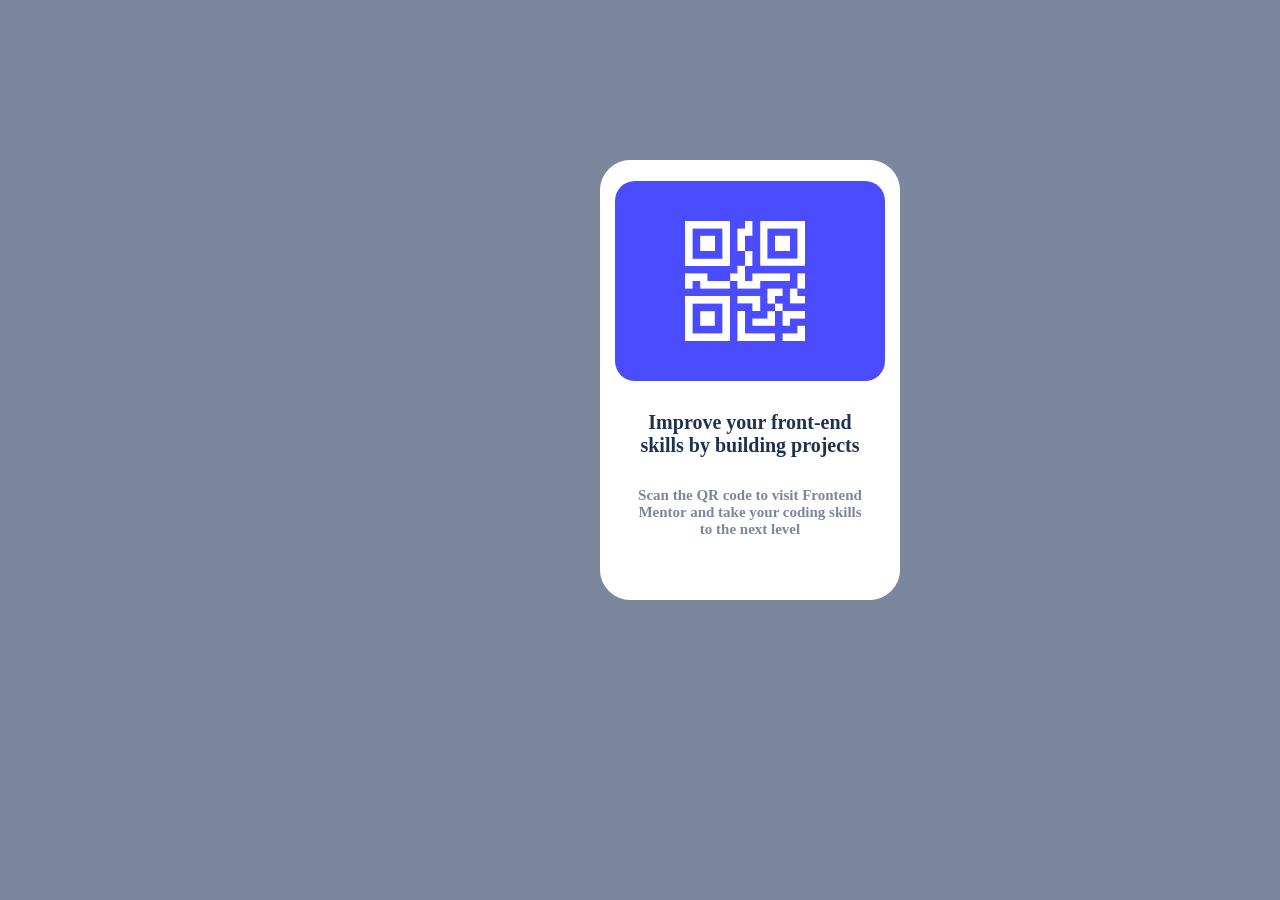
<file: qr-code-component-main/index.html>
<!DOCTYPE html>
<html lang="en">
<head>
  <meta charset="UTF-8">
  <meta name="viewport" content="width=device-width, initial-scale=1.0"> <!-- displays site properly based on user's device -->

  <link rel="icon" type="image/png" sizes="32x32" href="./images/favicon-32x32.png">
  
  <title>Frontend Mentor | QR code component</title>
  <link rel="stylesheet" href="style.css">
  <!--Bootstrap css link-->
  <!--- <link href="https://cdn.jsdelivr.net/npm/bootstrap@5.3.3/dist/css/bootstrap.min.css" rel="stylesheet"
  integrity="sha384-QWTKZyjpPEjISv5WaRU9OFeRpok6YctnYmDr5pNlyT2bRjXh0JMhjY6hW+ALEwIH" crossorigin="anonymous">-->
   <link rel="stylesheet" href="https://cdn.jsdelivr.net/npm/bootstrap-icons@1.11.1/font/bootstrap-icons.css"
    integrity="sha384-4LISF5TTJX/fLmGSxO53rV4miRxdg84mZsxmO8Rx5jGtp/LbrixFETvWa5a6sESd" crossorigin="anonymous">
  <!-- Feel free to remove these styles or customise in your own stylesheet 👍 -->
  <style>
    .attribution { font-size: 11px; text-align: center; } 
    .attribution a { color: hsl(228, 45%, 44%); }
  </style>
</head>
<body>
 <div class="main-container">
  <div class="container">
    <div class="qr-code">
      <i class="bi bi-qr-code"></i>
    </div>
  </div>
   <h3> Improve your front-end skills by building projects</h3>
  <p>
    Scan the QR code to visit Frontend Mentor and take your coding skills to the next level   
  </p>
 </div>
  <!-- Improve your front-end skills by building projects

  Scan the QR code to visit Frontend Mentor and take your coding skills to the next level -->
  
  <!-- <div class="attribution">
    Challenge by <a href="https://www.frontendmentor.io?ref=challenge" target="_blank">Frontend Mentor</a>. 
    Coded by <a href="#">Your Name Here</a>.
  </div> -->
  <script src="https://cdn.jsdelivr.net/npm/bootstrap@5.3.3/dist/js/bootstrap.bundle.min.js" 
  integrity="sha384-YvpcrYf0tY3lHB60NNkmXc5s9fDVZLESaAA55NDzOxhy9GkcIdslK1eN7N6jIeHz" crossorigin="anonymous"></script>
</body>
</html>
</file>
<file: qr-code-component-main/style.css>
*{
    margin:0;
    padding: 0;
    box-sizing: border-box;
}
:root{
--White--: hsl(0, 0%, 100%);
--Light-gray: hsl(212, 45%, 89%);
--Grayish-blue: hsl(220, 15%, 55%);
--Dark-blue: hsl(218, 44%, 22%);
}
body{
    background-color:var(--Grayish-blue);
    position: relative;
}
.main-container{
    position: absolute;
    display:flex;
    align-items:center;
    justify-content: center;
    flex-flow: column;
     left:600px;
    top:160px; 
    border:1px solid var(--White--);
    width:300px;
    height:440px;
    background-color: var(--White--);
    border-radius: 30px;
}
.qr-code{
    background-color:blue;
    height:200px;
    width:270px;
    position: relative;
    border-radius: 20px;
    margin-top:-2px;
    opacity: 0.7;
    line-height:90px;
}
i{
    position:absolute;
    display: flex;
    align-items: center;
    justify-content: center;
    flex-flow: column;
    left:70px;
    top:40px;
    font-size:120px;
    background:var(--White--);
    -webkit-text-fill-color: transparent;
    background-clip: text;
    
}
h3{
    font-size: 20px;
    color:var(--Dark-blue);
    text-align: center;
    margin:30px;
    font-weight: 600;
}
p{
    color:var(--Grayish-blue);
    font-size: 15px;
    font-weight: 600;
    font-family: Outfit;
    text-align: center;
    align-items: center;
    margin:0px 30px 40px 30px;
}
</file>
